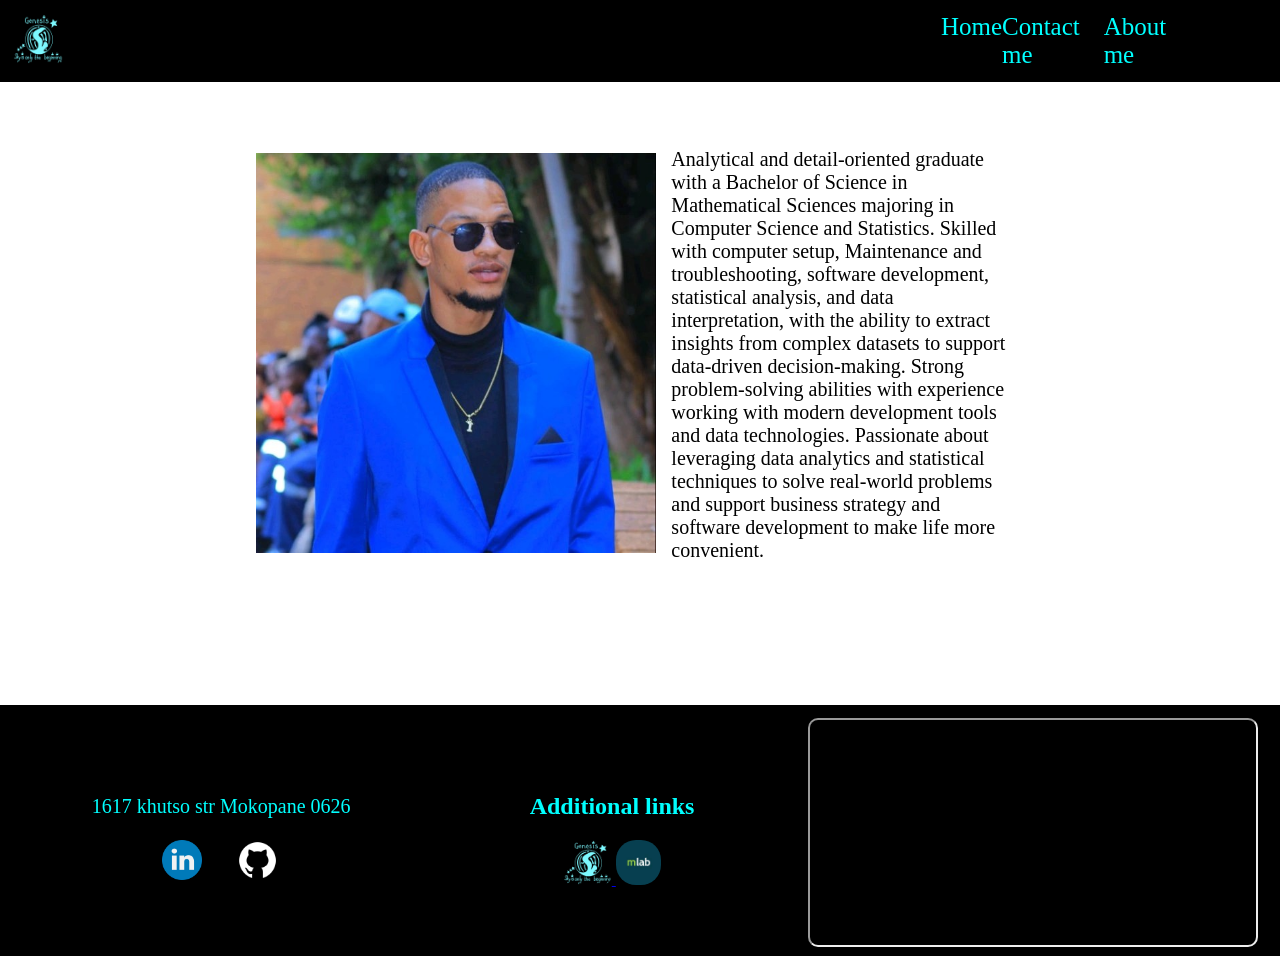
<file: AboutMe.html>
<!DOCTYPE html>
<html lang="en">
<head>
    <meta charset="UTF-8">
    <meta name="viewport" content="width=device-width, initial-scale=1.0">
    <title>About Me</title>
</head>
<body style="margin: 0; padding: 0; display: flex; flex-direction: column;" >
    

     <nav style="display: flex;align-items: center; background-color: black; padding: 1% 1%;">
        <span>
        <img src="assets/logo.png" alt="Logo" height="50" width="50">
        </span>
         <span style="display:flex; justify-content: space-between; width: 20%; margin-left:70%; " >
        <a href="Index.html" style="text-decoration: none; color: aqua; font-size: 25px;">Home</a>
        <a href="ContactUs.html" style="text-decoration: none; color: aqua; font-size: 25px;">Contact me</a>
        <a href="AboutMe.html" style="text-decoration: none; color: aqua; font-size: 25px; " >About me</a>
        </span>
       
        
    </nav>
       
    <section style="margin:4% auto; display: flex; flex-direction: row; justify-content: space-between; align-items: center; width: 60%; ">
        <span>
           <img src="assets/me.jfif" style="width: 400px; height: auto;"> 
        </span>
        <span style="width: 800px; padding: 2%; font-size: 20px;">
            Analytical and detail-oriented graduate with a Bachelor of Science in Mathematical Sciences
majoring in Computer Science and Statistics. Skilled with computer setup, Maintenance and
troubleshooting, software development, statistical analysis, and data interpretation, with the
ability to extract insights from complex datasets to support data-driven decision-making.
Strong problem-solving abilities with experience working with modern development tools and
data technologies. Passionate about leveraging data analytics and statistical techniques to
solve real-world problems and support business strategy and software development to make
life more convenient.
        </span>
    </section>

        <footer style="background-color: black; margin-top: 6%;padding:1% 2% ; color: aqua; display: flex; align-items: center; justify-content: space-between; height: 25vh; ">
        <span style="width: 35%; display: flex; flex-direction: column; align-items: center;">
            <p style="font-size: 20px;">1617 khutso str Mokopane 0626 </p>
             <span style="display: flex; align-items: center; justify-content: space-between; width: 30% ;  ">
             <a href="https://www.linkedin.com/in/innocentseaba-411835279">
            <img src="assets/linkedin.png" alt="Linkedin logo" height="40" width="auto">
             </a>
             <a href="https://github.com/InnocentSeaba">
            <img src="assets/icons8-github-64.png" alt="Github logo" height="45" width="auto">
               </a>
             </span> 
        </span>
            <div style="width: 35%; display: flex; flex-direction: column; align-items: center;">
            <h2>Additional links</h2>
            <div >
                <a href="https://genesisnewgen-tech.netlify.app/">
                <img src="assets/logo.png" alt="gen logo" style="height: 45px; border-radius: 10px;" >
                </a>
          
            
            <a href="https://mlab.co.za/" >
            <img src="assets/Mlab.jpg" alt="Github logo" style="height: 45px; border-radius: 20px;">
            </a>
            </div>
            </div>
     
          <div style="height: 100%; width: 40%;">
            <iframe
                 src="https://www.google.com/maps/embed?pb=!1m18!1m12!1m3!1d3647.233956346408!2d29.45515510966267!3d-23.916768174653694!2m3!1f0!2f0!3f0!3m2!1i1024!2i768!4f13.1!3m3!1m2!1s0x1ec6d7516b7c08f9%3A0xef213f659d800228!2smLab%20Limpopo!5e0!3m2!1sen!2sza!4v1780481063199!5m2!1sen!2sza" 
                 allowfullscreen="" 
                 loading="lazy" 
                 referrerpolicy="no-referrer-when-downgrade"
                 style="border-radius: 10px; height: 100%; width: 100%;"
                 >
             </iframe>
        </div> 

    </footer>
    
</body>
</html>
</file>
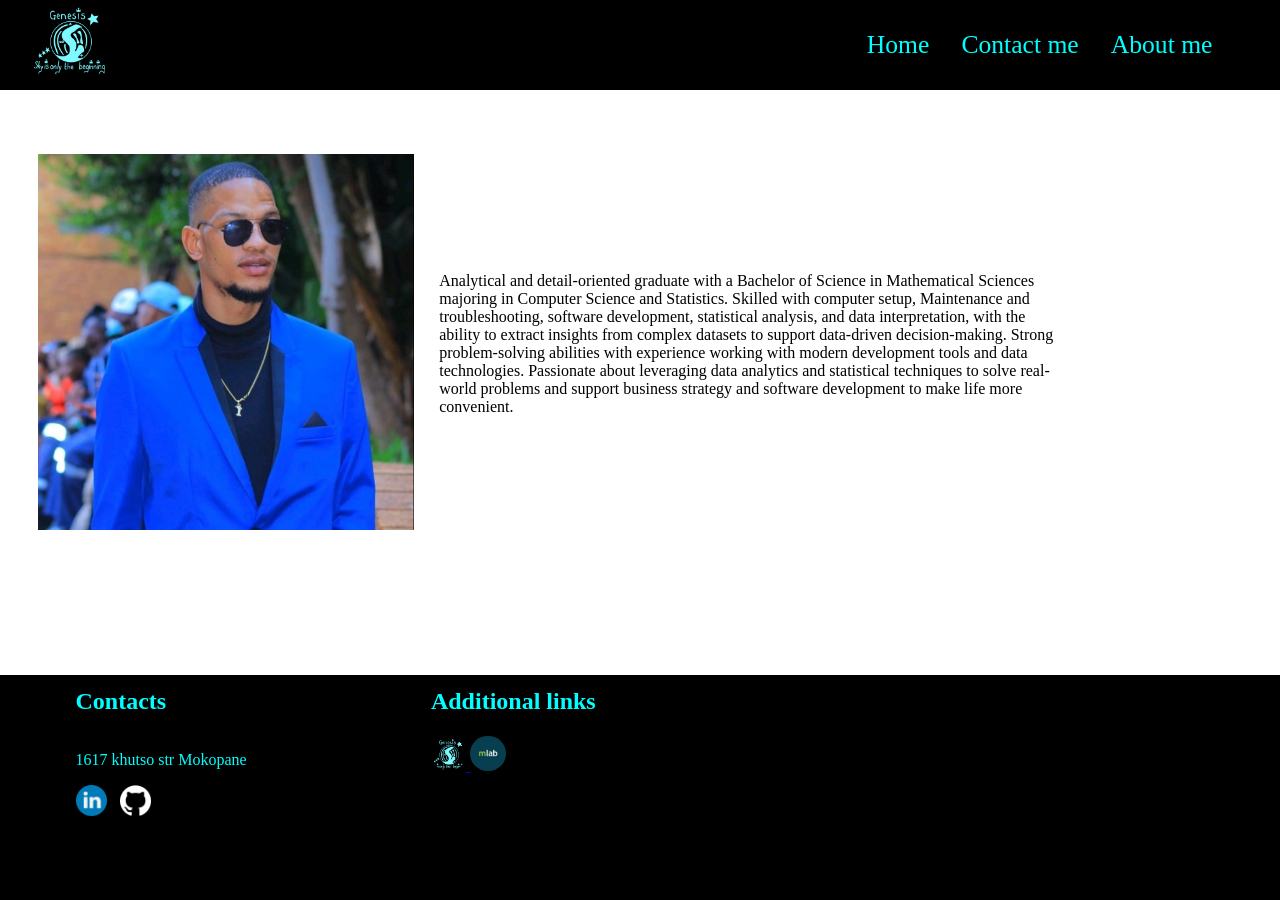
<file: Aboutme.html>
<!DOCTYPE html>
<html lang="en">

<head>
    <link rel="stylesheet" href="Style.css">
    <meta charset="UTF-8">
    <meta name="viewport" content="width=device-width, initial-scale=1.0">
    <title>My Portfolio</title>
</head>

<body>

    <nav class="navbar">

        <span class="Nav-logo-container">
            <img src="assets/logo.png" alt="Logo" class="Nav-logo">
        </span>

        <span class="Nav-links-container">
            <a href="Home.html" class="Nav-link">Home</a>
            <a href="Contact.html" class="Nav-link">Contact me</a>
            <a href="AboutMe.html" class="Nav-link">About me</a>
        </span>
        <span class="Menu-container">
            <input type="checkbox" id="menu-toggle">
            <label class="Menu-icon" for="menu-toggle">
                <img src="assets/menus-recolored.png" alt="Menu" class="Menu-icon">
            </label>
            <ul class="dropdown-content">
                <li><a href="Home.html">Home</a></li>
                <li><a href="Contact.html">Contact me</a></li>
                <li><a href="AboutMe.html">About me</a></li>
            </ul>
        </span>

    </nav>
    <main>
        <section class="AboutMe-sec">
            <span class="Pic-container">
                <img src="assets/me.jfif" class="MY-Pic" alt="big me">
            </span>
            <span class="AboutME-Info"">
            <p>
                    Analytical and detail-oriented graduate with a Bachelor of Science in Mathematical Sciences
majoring in Computer Science and Statistics. Skilled with computer setup, Maintenance and
troubleshooting, software development, statistical analysis, and data interpretation, with the
ability to extract insights from complex datasets to support data-driven decision-making.
Strong problem-solving abilities with experience working with modern development tools and
data technologies. Passionate about leveraging data analytics and statistical techniques to
solve real-world problems and support business strategy and software development to make
life more convenient.
            </p>
            
        </span>
    </section>
    </main>
 
    <footer>
          <div class=" Contact-Info">
                <h2 class="home-contact-h2">Contacts</h2>
                 <p class="home-contact-p">1617 khutso str Mokopane </p>
                <div class=" Home-Social-links">
                    <a href="https://www.linkedin.com/in/innocentseaba-411835279">
                        <img src="assets/linkedin.png" alt="Linkedin logo" class="Home-social-link-img">
                    </a>
                    <a href="https://github.com/InnocentSeaba">
                        <img src="assets/github-white-icon.png" alt="Github logo" class="Home-social-link-img">
                    </a>
                </div>
                </div>
                <div class="Quick-links">
                    <h2>Additional links</h2>
                    <div class="Quick-links2-cointainer">
                        <a href="https://genesisnewgen-tech.netlify.app/" class="Quick-links2">
                            <img src="assets/logo.png" alt="Linkedin logo" class="Home-social-link-img2">
                        </a>


                        <a href="https://mlab.co.za/" class="Quick-links2">
                            <img src="assets/Mlab.jpg" alt="Github logo" class="Home-social-link-img2">
                        </a>
                    </div>

                </div>

                <div class="Map-container">
                    <iframe
                        src="https://www.google.com/maps/embed?pb=!1m18!1m12!1m3!1d3647.233956346408!2d29.45515510966267!3d-23.916768174653694!2m3!1f0!2f0!3f0!3m2!1i1024!2i768!4f13.1!3m3!1m2!1s0x1ec6d7516b7c08f9%3A0xef213f659d800228!2smLab%20Limpopo!5e0!3m2!1sen!2sza!4v1780481063199!5m2!1sen!2sza"
                        class="Embedered-map" allowfullscreen="" loading="lazy"
                        referrerpolicy="no-referrer-when-downgrade">
                    </iframe>
                </div>
                </footer>

</body>

</html>
</file>
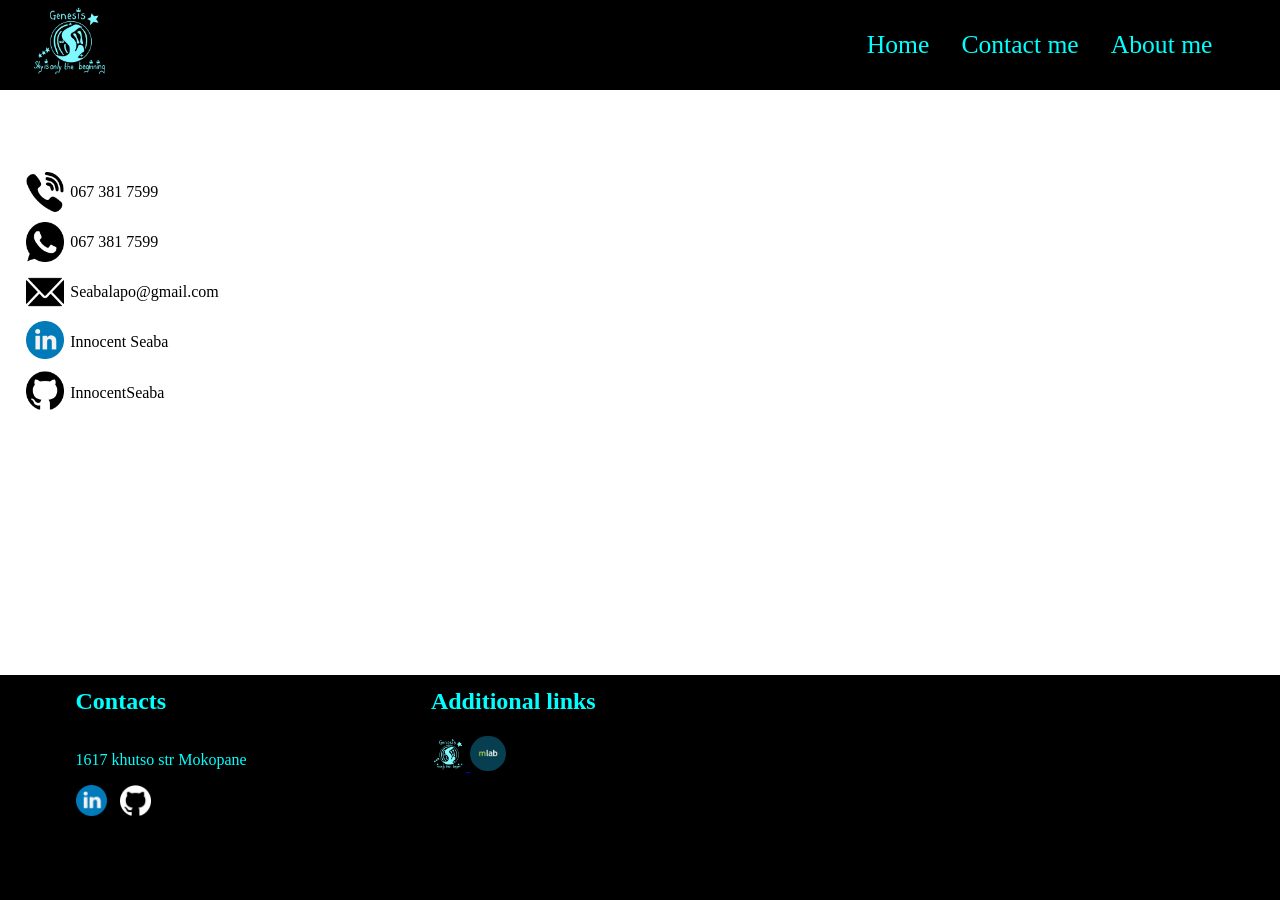
<file: Contact.html>
<!DOCTYPE html>
<html lang="en">

<head>
    <link rel="stylesheet" href="Style.css">
    <meta charset="UTF-8">
    <meta name="viewport" content="width=device-width, initial-scale=1.0">
    <title>My Portfolio</title>
</head>

<body>

    <nav class="navbar">

        <span class="Nav-logo-container">
            <img src="assets/logo.png" alt="Logo" class="Nav-logo">
        </span>

        <span class="Nav-links-container">
            <a href="Home.html" class="Nav-link">Home</a>
            <a href="Contact.html" class="Nav-link">Contact me</a>
            <a href="AboutMe.html" class="Nav-link">About me</a>
        </span>
        <span class="Menu-container">
            <input type="checkbox" id="menu-toggle">
            <label class="Menu-icon" for="menu-toggle">
                <img src="assets/menus-recolored.png" alt="Menu" class="Menu-icon">
            </label>
            <ul class="dropdown-content">
                <li><a href="Home.html">Home</a></li>
                <li><a href="Contact.html">Contact me</a></li>
                <li><a href="AboutMe.html">About me</a></li>
            </ul>
        </span>

    </nav>
    <main>
        <section class="contact-section">
            <span class="Contact-Details">
                <img src="assets/viber.png" alt="Phone logo" class="Contact-icon">
                <p>067 381 7599 </p>

            </span>
            <span class="Contact-Details">
                <img src="assets/whatsapp.png" alt="Phone logo" class="Contact-icon">
                <p>067 381 7599 </p>

            </span>

            <span class="Contact-Details">
                <img src="assets/email.png" alt="Email logo" class="Contact-icon">
                <p>Seabalapo@gmail.com</p>
            </span>
            <span class="Contact-Details">
                <a href="https://www.linkedin.com/in/innocentseaba-411835279" style="margin: 2% 0;">
                    <img src="assets/linkedin.png" alt="Linkedin logo" class="Contact-icon">
                </a>

                <p>Innocent Seaba</p>
            </span>

            <span class="Contact-Details">
                <a href="https://github.com/InnocentSeaba">
                    <img src="assets/github.png" alt="Github logo" class="Contact-icon">
                </a>
                <p>InnocentSeaba</p>
            </span>

        </section>
    </main>
    <footer>
        <div class="Contact-Info">
            <h2 class="home-contact-h2">Contacts</h2>
            <p class="home-contact-p">1617 khutso str Mokopane </p>
            <div class=" Home-Social-links">
                <a href="https://www.linkedin.com/in/innocentseaba-411835279">
                    <img src="assets/linkedin.png" alt="Linkedin logo" class="Home-social-link-img">
                </a>
                <a href="https://github.com/InnocentSeaba">
                    <img src="assets/github-white-icon.png" alt="Github logo" class="Home-social-link-img">
                </a>
            </div>
        </div>
        <div class="Quick-links">
            <h2>Additional links</h2>
            <div class="Quick-links2-cointainer">
                <a href="https://genesisnewgen-tech.netlify.app/" class="Quick-links2">
                    <img src="assets/logo.png" alt="Linkedin logo" class="Home-social-link-img2">
                </a>


                <a href="https://mlab.co.za/" class="Quick-links2">
                    <img src="assets/Mlab.jpg" alt="Github logo" class="Home-social-link-img2">
                </a>
            </div>




        </div>

        <div class="Map-container">
            <iframe
                src="https://www.google.com/maps/embed?pb=!1m18!1m12!1m3!1d3647.233956346408!2d29.45515510966267!3d-23.916768174653694!2m3!1f0!2f0!3f0!3m2!1i1024!2i768!4f13.1!3m3!1m2!1s0x1ec6d7516b7c08f9%3A0xef213f659d800228!2smLab%20Limpopo!5e0!3m2!1sen!2sza!4v1780481063199!5m2!1sen!2sza"
                class="Embedered-map" allowfullscreen="" loading="lazy" referrerpolicy="no-referrer-when-downgrade">
            </iframe>
        </div>

    </footer>
</body>

</html>
</file>
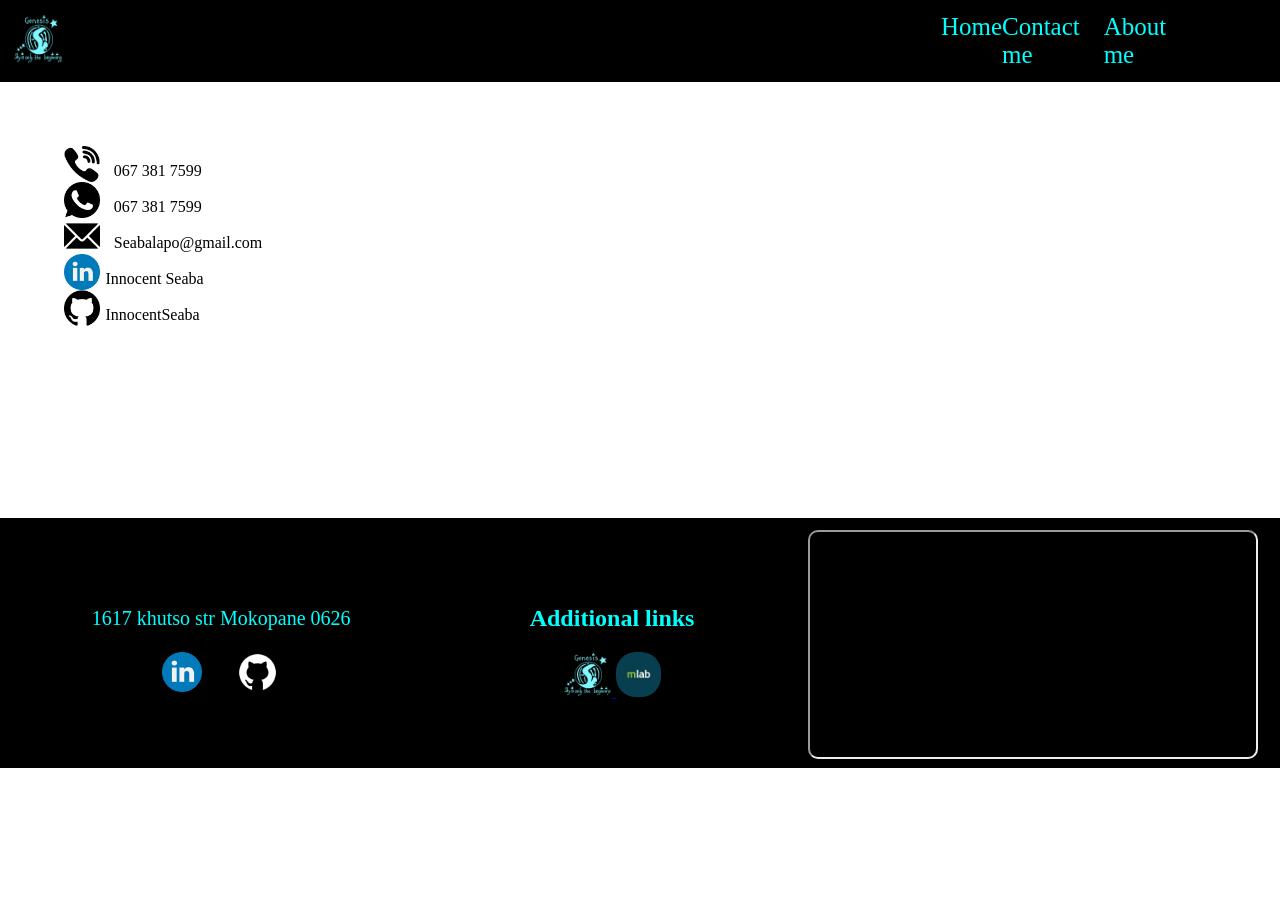
<file: ContactUs.html>
<!DOCTYPE html>
<html lang="en">
<head>
    <meta charset="UTF-8">
    <meta name="viewport" content="width=device-width, initial-scale=1.0">
    <title>Contact Me</title>
</head>
<body style="margin: 0; padding: 0; display: flex; flex-direction: column;" >
     <nav style="display: flex;align-items: center; background-color: black; padding: 1% 1%;">
        <span>
        <img src="assets/logo.png" alt="Logo" height="50" width="50">
        </span>
         <span style="display:flex; justify-content: space-between; width: 20%; margin-left:70%; " >
        <a href="Index.html" style="text-decoration: none; color: aqua; font-size: 25px;">Home</a>
        <a href="ContactUs.html" style="text-decoration: none; color: aqua; font-size: 25px;">Contact me</a>
        <a href="AboutMe.html" style="text-decoration: none; color: aqua; font-size: 25px; " >About me</a>
        </span>
       
        
    </nav>
    <section style="display: flex; flex-direction: column; justify-content: center; align-items:flex-start; margin: 5%; gap: 4%;">
                <span style="display: flex; flex-direction: row; height: 4vh; width: 12%;">
                <img src="assets/viber.png" alt="Phone logo" style="height: 100%; margin-right: 10%;">
                <p>067 381 7599 </p>

            </span>
                <span style="display: flex; flex-direction: row; height: 4vh; width: 12%;">
                <img src="assets/whatsapp.png" alt="Phone logo" style="height: 100%; margin-right: 10%;">
                <p>067 381 7599 </p>

            </span>

            <span style="display: flex; flex-direction: row; height: 4vh;; width: 12%;">
                <img src="assets/email.png" alt="Email logo" style="height: 100%; margin-right: 10%;">
                <p>Seabalapo@gmail.com</p>
            </span>
                <span style="display: flex; flex-direction: row; height: 4vh; width: 12%;">
                <a href="https://www.linkedin.com/in/innocentseaba-411835279" style="margin-right: 10%; width:20%;" >
                    <img src="assets/linkedin.png" alt="Linkedin logo" style="height: 100%; ">
                </a>

                <p style="  white-space: nowrap;">Innocent Seaba</p>
            </span>

            <span style="display: flex; flex-direction: row; height: 4vh; width: 12%;">
                <a href="https://github.com/InnocentSeaba" style="margin-right: 10%; width:20%;">
                    <img src="assets/github.png" alt="Github logo" style="height: 100%;">
                </a>
                <p>InnocentSeaba</p>
            </span>
        
    </section>
        <footer style="background-color: black; margin-top: 10%;padding:1% 2% ; color: aqua; display: flex; align-items: center; justify-content: space-between; height: 25vh; ">
        <span style="width: 35%; display: flex; flex-direction: column; align-items: center;">
            <p style="font-size: 20px;">1617 khutso str Mokopane 0626 </p>
             <span style="display: flex; align-items: center; justify-content: space-between; width: 30% ;  ">
             <a href="https://www.linkedin.com/in/innocentseaba-411835279">
            <img src="assets/linkedin.png" alt="Linkedin logo" height="40" width="auto">
             </a>
             <a href="https://github.com/InnocentSeaba">
            <img src="assets/icons8-github-64.png" alt="Github logo" height="45" width="auto">
               </a>
             </span> 
        </span>
            <div style="width: 35%; display: flex; flex-direction: column; align-items: center;">
            <h2>Additional links</h2>
            <div >
                <a href="https://genesisnewgen-tech.netlify.app/">
                <img src="assets/logo.png" alt="gen logo" style="height: 45px; border-radius: 10px;" >
                </a>
          
            
            <a href="https://mlab.co.za/" >
            <img src="assets/Mlab.jpg" alt="Github logo" style="height: 45px; border-radius: 20px;">
            </a>
            </div>
            </div>
     
          <div style="height: 100%; width: 40%;">
            <iframe
                 src="https://www.google.com/maps/embed?pb=!1m18!1m12!1m3!1d3647.233956346408!2d29.45515510966267!3d-23.916768174653694!2m3!1f0!2f0!3f0!3m2!1i1024!2i768!4f13.1!3m3!1m2!1s0x1ec6d7516b7c08f9%3A0xef213f659d800228!2smLab%20Limpopo!5e0!3m2!1sen!2sza!4v1780481063199!5m2!1sen!2sza" 
                 allowfullscreen="" 
                 loading="lazy" 
                 referrerpolicy="no-referrer-when-downgrade"
                 style="border-radius: 10px; height: 100%; width: 100%;"
                 >
             </iframe>
        </div> 

    </footer>
</body>
</html>
</file>
<file: Style.css>
body {
    background-color: white;
    margin: 0;
    overflow-x: hidden;
    padding: 0;
    min-height: 100vh;
    display: flex;
    flex-direction: column;
   
}

main {
    flex: 1;
  
}

html{
    font-size: 16px;
}

* {
  box-sizing: border-box;
}

/*======NAVBAR======*/

.navbar {
    display: flex;
    align-items: center;
    background-color: black;
    padding: 0.5%;
    width: 100%;
    height: 10vh;
}

.Nav-logo-container {
    height: 100%;
    width: auto;
    margin-left: 2%;
}

.Nav-logo {
    height: 90%;
    width: auto;
    
}

.Nav-links-container {
    display: flex;
    justify-content: space-between;
    width: clamp(22%, 27vw, 29%);
    text-decoration: none;
    margin-left: 60%;
}

.Nav-link {
    text-decoration: none;
    color: aqua;
    font-size: clamp(1rem, 2vw, 2.5rem);
}

.Nav-link:hover {
    transform: scale(1.2);
}

.Nav-link:focus {
    transform: scale(1.2);
}

.dropdown-content{
    display: none;
}

.Menu-container {
    display: none;
    
}

/*=====HOME========*/

.Vid-Section{
    width: 95%;
    margin: 5% auto ;
    background-color: black;
    height: auto;

}

.Home-Vid {
    width: 100%;
    height: 100%;
    object-fit: cover;
    
}


.About-Section {
    width: 90%;
    margin: 5% auto;
    padding: 2%;
    height: auto;
    display: flex;
    flex-direction: row;
    justify-content: space-between;
 
}

.About-Info {
    display: block;
    width: 60%;
    font-size: clamp(1rem, 1vw, 2.5rem);
    height: fit-content;
    margin: auto 0;
}

.About-Section h2{
     font-size: clamp(1.5rem, 1.5vw, 3rem);

}

.About-img-container {

    width: 30%;
    margin-top: auto;
    margin-bottom: auto;
    margin-left: 30%;

}

.About-img-container img {
    height: 30vh;
    width: auto;
    border-radius: 50%;
}
/*=====FOOTER========*/

footer {
    background-color: black;
    color: aqua;
     font-size: clamp(1rem, 1vw, 2.5rem);
    padding: 1%;
    height: 25vh;
    display: flex;
    flex-direction: row;
    justify-content: space-between;
    width: 100%;
    
}
.Contact-Info {
    display: flex;
    flex-direction: column;
    gap:0;
    flex-basis: 30%;
    margin-left: 5%;
    
  
}

.home-contact-h2 {
    margin-top: 0   
}

.Quick-links {
    display: flex;
    flex-direction: column;
    flex-basis: 30%;
    gap: 0.5%;
    margin-right: 5%;

    
}
.Quick-links h2 {
    margin-top: 0;
}
.Home-social-link-img2 {
    width: 10%;
    height: auto;
    border-radius: 50%;
}

.Map-container{
    width: 30%;
    margin-right: 5%;
    height: 100%;
    border-radius: 4%;
}

.Embedered-map{
    width: 100%;
    height: 100%;
    border: none;
    border-radius: 4%;
}

.Home-Social-links {
    display: flex;
    justify-content: space-between;
    gap : 0.2%;
    width: 25%;
    
   
    
}
.Home-social-link-img {
    width: 70%;
    height: auto;
}

/*=====ABOUTME======*/

.AboutMe-sec {
     
    display: flex;
    flex-direction: row;
    justify-content: start; 
    align-items: center;
    margin-top: 4%; 
    padding: 1%;
}
.Pic-container{
    width: 30%;
    height: auto;
    margin: auto 2%;
    
}

.MY-Pic {
    width: 100%;
    height: auto;
}

.AboutME-Info {
    width: 50%;
    font-size: clamp(1rem, 1vw, 2.5rem);
}

.contact-section{
    display: flex;
    flex-direction: column;
    margin-top: 4%;
    padding: 2%;
    height: 50vh;
}

.Contact-Details{
    display: flex;
    flex-direction: row;
    justify-content: start;
    width: fit-content;
    gap: 3%;
    align-items: center;
    width: 17%;
    font-size: clamp(1rem, 1vw, 2.5rem);
}

.Contact-icon{
    height: 80%;
    width: 3vw;
}

@media (max-width: 590px) {

body {
    background-color: white;
    margin: 0;
    padding: 0;
    min-height: 100dvh;
    display: flex;
    flex-direction: column;
    width: 100dvw;
    overflow-x: hidden;
}
main {
    flex: 1;
  
}

* {
  box-sizing: border-box;
}

/*==========Navbar==========*/
   .navbar {
    display: flex;
    justify-content: space-between;
    align-items: center;
    background-color: black;
    padding: 0.5%;
    width: 100%;
    height: 10vh;
}

.Nav-links-container {
    display: none;
}
#menu-toggle{
    display: none;
}

#menu-toggle:checked ~ .dropdown-content {
    display: flex;
    flex-direction: column;
    gap: 1rem;
    text-align: left;
    position: absolute;
    top: 8.5%;
    left: 75%;
    background-color: black;
    width: 25%;
    animation-name: myAnimation;
    animation-duration: 4s;
    animation-delay: -2s;
    padding-left: 4%;
    padding-right: 2%;
    padding-bottom: 2%;
   
    
    
}

@keyframes myAnimation {
    0% { left:150%; top:8.5%;}
    100% { left:80%; top:8.5%;}
}
.dropdown-content a {
    color: aqua;
    text-decoration: none;
    font-size: 1rem;
}
.Menu-container {
   
display: flex;
margin-right: 4%;
width: 15%;

    
}
.Menu-btn-container{
    display: block;
    width: 100%;
    height: auto;
    background-color: black;
    border: none;
}
.Menu-icon{
    width: 100%;
    height: auto;
    display: block;
}
.dropdown-content{
        display: none;
     
}

.dropdown-content:active{
    display: flex;
    flex-direction: column;
   

}

/*==========HOME==========*/

.About-Section {
     
    display: flex;
    flex-direction: column;
    gap: 2rem;
    align-items: center;
    margin-top: 4%; 
    padding: 2%;
}

.About-img-container {
    width: 72%;
    height: auto;
    margin: 0 auto;

}
.About-img-container img {
    width: 100%;
    height: auto;
    border-radius: 50%;
}

.About-Info {
    width: 90%;
    margin: 0 auto;
    font-size: 1rem;
    
}

.Home-Social-links {
    display: flex;
    justify-content: space-between;
    gap: 1rem;
    width: 20%;
    
}
.Vid-Section{
    width: 95%;
    margin: 5% auto ;
    background-color: black;
    height: auto;

}

.Home-Vid {
    width: 100%;
    height: 100%;
    object-fit: cover;
    
}


/*==========CONTACT==========*/


.contact-section{
    display: flex;
    flex-direction: column;
    justify-content: center;
    margin-top: 4%;
    padding: 2%;
    height: 70dvh;
}


.Contact-Details{
    display: flex;
    flex-direction: row;
    justify-content: start;
    gap: 3%;
    align-items: center;
    width: 90%;
    font-size: 100%;
   
}

.Contact-icon{
    height: 30px;
    width: auto;
}

/*==========ABOUTME==========*/


.AboutMe-sec{
    display: flex;
    flex-direction: column;
    justify-content: center; 
    align-items: center;
    margin-top: 4%; 
    padding: 2%;
    height: 75dvh;

}

.Pic-container{
    width: 60%;
    height: auto;
    margin: 4% auto;
}

.MY-Pic {
    width: 100%;
    height: auto;
   
}

.AboutME-Info {
    width: 90%;
    margin: 0 auto;
    font-size: 1rem;
}

/*==========FOOTER==========*/

footer{
    display: flex;
    flex-direction: column;
    height: fit-content;
    padding-bottom: 5%;
    width: 100%;
    
}

.Contact-Info{
    display: flex;
    flex-direction: column;
    align-items: center;
    gap:0;
    width: 50%;
    margin: 2% auto;
   

}

.Home-Social-links{
    display: flex;
    justify-content: space-between;
    gap: 10%;
    width: 45%;
    margin: 2% auto;
  
}

.Home-social-link-img {
    width: 100%;
    height: auto;
}

.Quick-links{
    display: flex;
    flex-direction: column;
    gap: 0.5%;
    width: 50%;
    margin: 2% auto;
    align-items: center;
  
}

.Quick-links2-cointainer{
    display: flex;
    justify-content: space-between;
    width: 50%;
    margin: 2% auto;
    align-items: center;
}
.Quick-links2{
    margin-right: 10%;
    width:100%;
    
}

.Home-social-link-img2 {
    width: 100%;
    height: auto;
  
}

.Map-container{
    width: 70%;
    margin: 2% auto;
    height: 100%;
    border-radius: 4%;
}

.Embedered-map{
    width: 100%;
    height: 100%;
    border: none;
    border-radius: 4%;
}
}

@media (min-width: 591px) and (max-width: 1024px) {

  body {
    background-color: white;
    margin: 0;
    overflow-x: hidden;
    padding: 0;
    min-height: 100dvh;
    display: flex;
    flex-direction: column;
}
main {
    flex: 1;

  
}

/*==========Navbar==========*/
   .navbar {
    display: flex;
    align-items: center;
    background-color: black;
    padding: 0.5%;
    width: 100%;
    height: 10dvh;
}

.Nav-links-container {
    display: flex;
    justify-content: space-between;
    width: 40%;
    text-decoration: none;
    margin-left: 35%;
}

.Nav-link {
    text-decoration: none;
    color: aqua;
    font-size: 1rem;
}

.Nav-link:active {
    transform: scale(1.2);
}

.dropdown-content{
    display: none;
}

.Menu-container {
    display: none;
    
}

/*==========HOME==========*/

.Vid-Section{
    width: 90%;
    margin: 5% auto ;
    background-color: black;
    height: 400px;

}

.Home-Vid {
    width: 100%;
    height: 100%;
    
}

.About-Section {
    width: 100%;
    margin: 5% auto;
    height: auto;
    display: flex;
    flex-direction: row;
    gap: 0.5%;
   
}

.About-Info {
    display: block;
    width: 100%;
    font-size: 100%;
    
}

.About-img-container {

    width: 100%;
    margin-top: auto;
    margin-bottom: auto;
    
}

.About-img-container img {
    height: auto;
    width: 100%;
    border-radius: 50%;
}


/*==========FOOTER==========*/

footer {
    background-color: black;
    color: aqua;
    font-size: 1rem;
    height: 15dvh;
    position: relative;
    top:100px;
}
.Contact-Info {
    display: flex;
    flex-direction: column;
    gap:0;
    width: 30%;
    margin-left: 5%;
   
    
}

.home-contact-h2 {
    margin-top: 0   
}



.Map-container{
    width: 40%;
    height: 90%;
    margin-right: 5%;
    height: 80%;
    border-radius: 10px;
    margin-top: auto;
    margin-bottom: auto;
}

.Home-Social-links {
    display: flex;
    justify-content: space-between;
    width: 45%;
    
}
.Home-social-link-img {
    width: 80%;
    height: auto;
}

.Home-social-link-img2 {
    width: 20%;
    height: auto;
}


/*==========ABOUT ME==========*/

.AboutMe-sec {
     
    display: flex;
    flex-direction: row;
    justify-content: space-between; 
    align-items: center;
    margin-top: 20%; 
    padding: 2%;
}

.Pic-container{
    width: 40%;
    height: auto;
    margin: auto 5%;
    
}

.MY-Pic {
    width: 100%;
    height: auto;
}

.AboutME-Info {
    width: 50%;
    margin: 0 auto;
    font-size: 1rem;
}

/*==========CONTACT==========*/

.contact-section{
    display: flex;
    flex-direction: column;
    margin-top: 20%;
    padding: 2%;
    height: fit-content;
}

.Contact-Details{
    display: flex;
    flex-direction: row;
    justify-content: start;
    gap: 3%;
    align-items: center;
    width: 90%;
    font-size: 100%;
    
}


.Contact-icon{
    height: 30px;
    width: auto;
}

}
</file>
